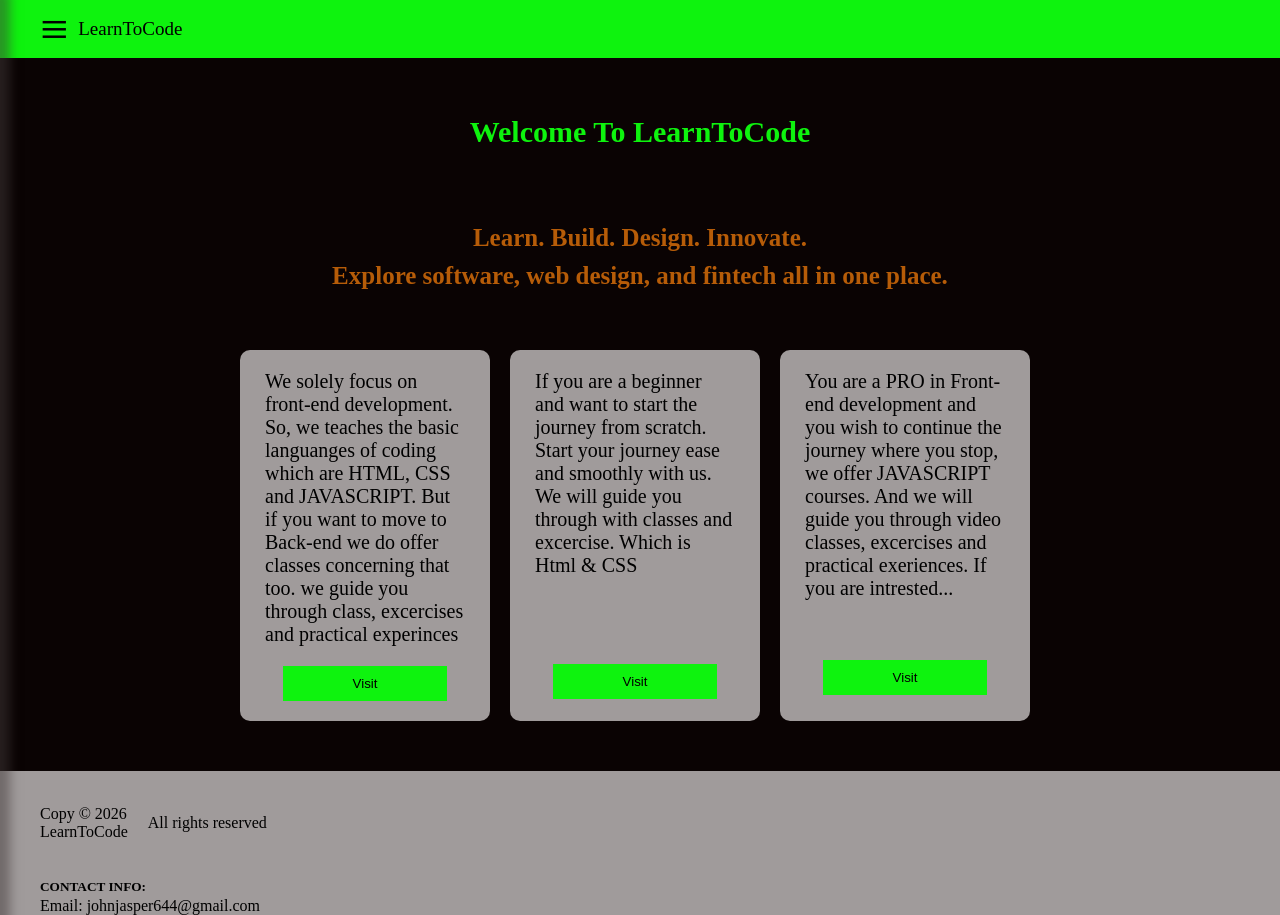
<file: index.html>
<!DOCTYPE html>
<html lang="en">
<head>
  <meta charset="UTF-8">
  <meta name="viewport" content="width=device-width, initial-scale=1.0">
  <title>LearnToCode</title>
  <link rel="stylesheet" href="styles/slidingsidebar.css">
  <link rel="stylesheet" href="styles/header.css">
  <link rel="stylesheet" href="styles/index.css">
  <link rel="stylesheet" href="styles/footer.css">
</head>
<body>
    <section>
        <input type="checkbox" name="" id="menu">
        <aside class="sidebar">
          <label for="menu" close-botton>X</label>
          <h3>MENU</h3>
          <nav>
            <a href="https://johnviddie.github.io/LearnToCode/course-outline.html">COURSE OUTLINE</a>
            <a href="https://johnviddie.github.io/LearnToCode/contact.html">CONTACT US</a>
            <a href="https://johnviddie.github.io/LearnToCode/about.html">ABOUT</a>
          </nav>
        </aside>
    </section>
    <section class="header">
        <label for="menu" class="menu-button">≡</label>
        <label for="menu" class="jp">LearnToCode</label>    
    </section>
    <main>
      <section class="welcome">
        <h2>Welcome To LearnToCode</h2>
      </section>
      <section class="learn">
        <div class="inside-learn">
          <h4>Learn. Build. Design. Innovate.
          </h4>
          <h4>
            Explore software, web design,
            and fintech all in one place.
          </h4>
        </div>
      </section>
      <section class="all">
        <div class="energy">
          <div class="first">
            <p>We solely focus on front-end development. So, we teaches the basic languanges of coding which are HTML, CSS and JAVASCRIPT. But if you want to move to Back-end we do offer classes concerning that too. we guide you through class, excercises and practical experinces</p>
            <button><a href="#">Visit</a></button>
          </div>
          <div class="second">
            <p>If you are a beginner and want to start the journey from scratch. Start your journey ease and smoothly with us. We will guide you through with classes and excercise. Which is Html & CSS</p>
            <button class="mid"><a href="https://johnviddie.github.io/LearnToCode/course-outline.html">Visit</a></button>
          </div>
          <div class="third">
            <p>You are a PRO in Front-end development and you wish to continue the journey where you stop, we offer JAVASCRIPT courses. And we will guide you through video classes, excercises and practical exeriences. If you are intrested...</p>
            <button class="last"><a href="https://johnviddie.github.io/LearnToCode/course-outline.html">Visit</a></button>
          </div>
        </div>
      </section>

    </main>
    <footer>
      <div class="overall">
        <div class="copy">
          <p>Copy &copy; 2026 <br>LearnToCode</p>
          <p>All rights reserved</p>
         </div>
        <div class="contact">
          <h5>CONTACT INFO:</h5>
          <p>Email: johnjasper644@gmail.com</p>
        </div>
      </div>
    </footer>
</body>
</html>
</file>
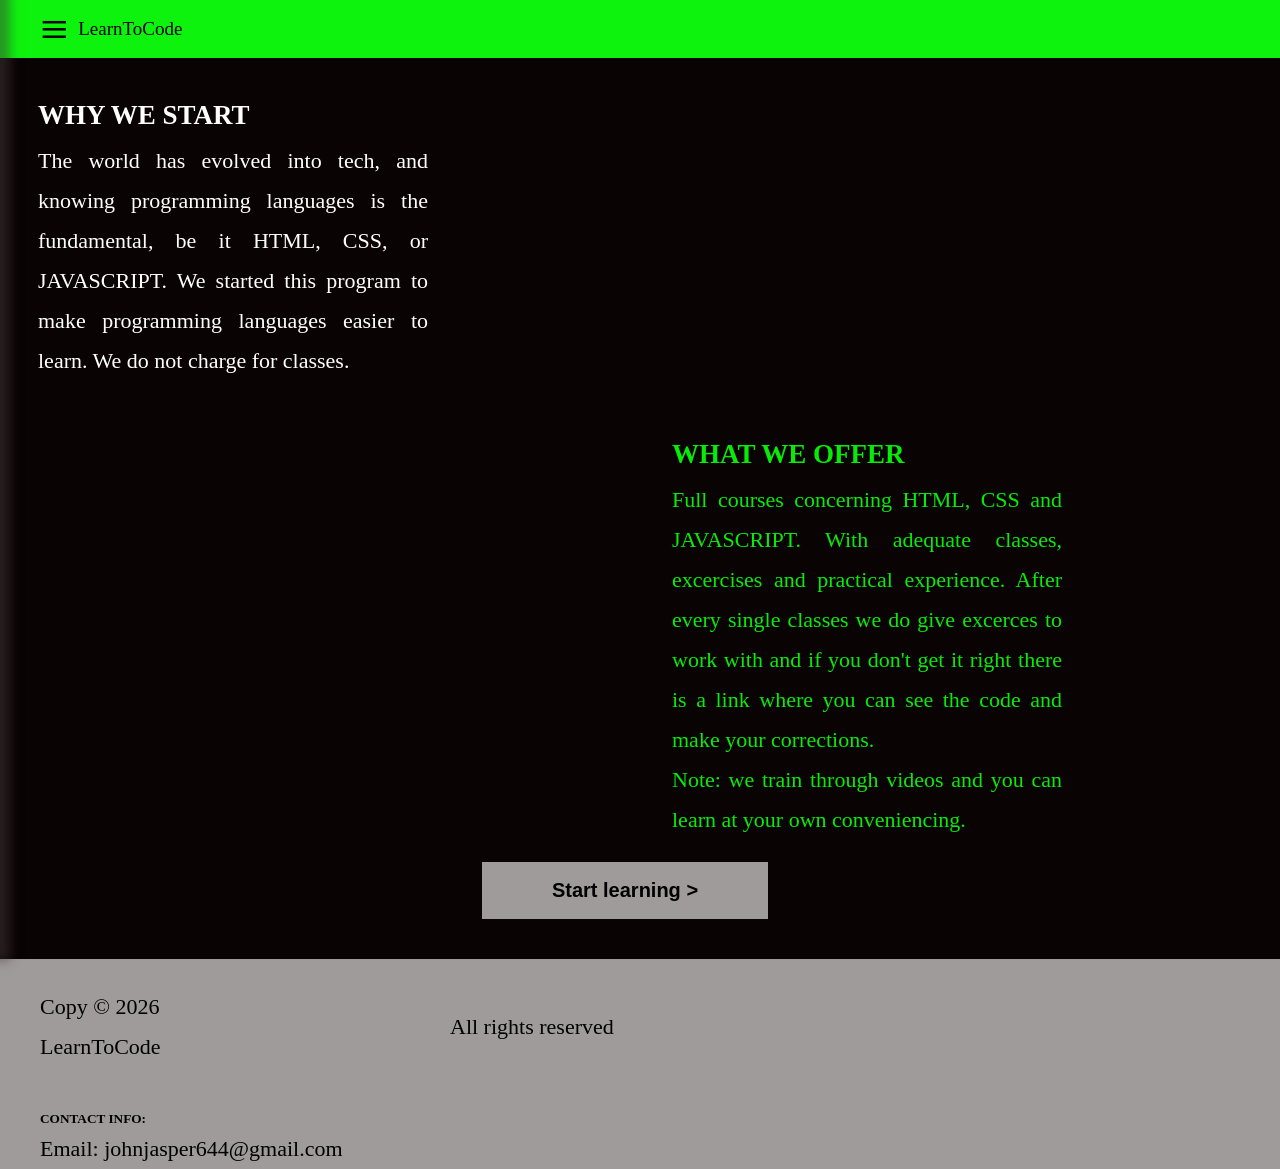
<file: about.html>
<!DOCTYPE html>
<html lang="en">
<head>
  <meta charset="UTF-8">
  <meta name="viewport" content="width=device-width, initial-scale=1.0">
  <title>LearnToCode</title>
  <link rel="stylesheet" href="styles/slidingsidebar.css">
  <link rel="stylesheet" href="styles/header.css">
  <link rel="stylesheet" href="styles/footer.css">
  <link rel="stylesheet" href="styles/about.css">
</head>
<body>
  <section>
    <input type="checkbox" name="" id="menu">
    <aside class="sidebar">
      <label for="menu" close-botton>X</label>
      <h3>MENU</h3>
      <nav>
        <a href="https://johnviddie.github.io/LearnToCode/">HOME</a>
        <a href="https://johnviddie.github.io/LearnToCode/course-outline.html">COURSE OUTLINE</a>
        <a href="https://johnviddie.github.io/LearnToCode/contact.html">CONTACT US</a>
      </nav>
    </aside>
  </section>
  <section class="header">
        <label for="menu" class="menu-button">≡</label>
        <label for="menu" class="jp">LearnToCode</label>    
  </section>
  <section class="over">
    <div class="why">
      <h4>WHY WE START</h4>
      <p>The world has evolved into tech, and knowing programming languages is the fundamental, be it HTML, CSS, or JAVASCRIPT. We started this program to make programming languages easier to learn. We do not charge for classes.</p>
    </div>
    <div class="we">
      <div class="what">
        <h4>WHAT WE OFFER</h4>
        <p>Full courses concerning HTML, CSS and JAVASCRIPT. With adequate classes, excercises and practical experience.  After every single classes we do give excerces to work with and if you don't get it right there is a link where you can see the code and make your corrections. <br>
        Note: we train through videos and you can learn at your own conveniencing.</p>
      </div>
    </div>
  </section>
  <section class="butt">
    <button><a href="#">Start learning ></a></button>
  </section>
  <footer>
      <div class="overall">
        <div class="copy">
          <p>Copy &copy; 2026 <br>LearnToCode</p>
          <p>All rights reserved</p>
         </div>
        <div class="contact">
          <h5>CONTACT INFO:</h5>
          <p>Email: johnjasper644@gmail.com</p>
        </div>
      </div>
    </footer>  
</body>
</html>
</file>
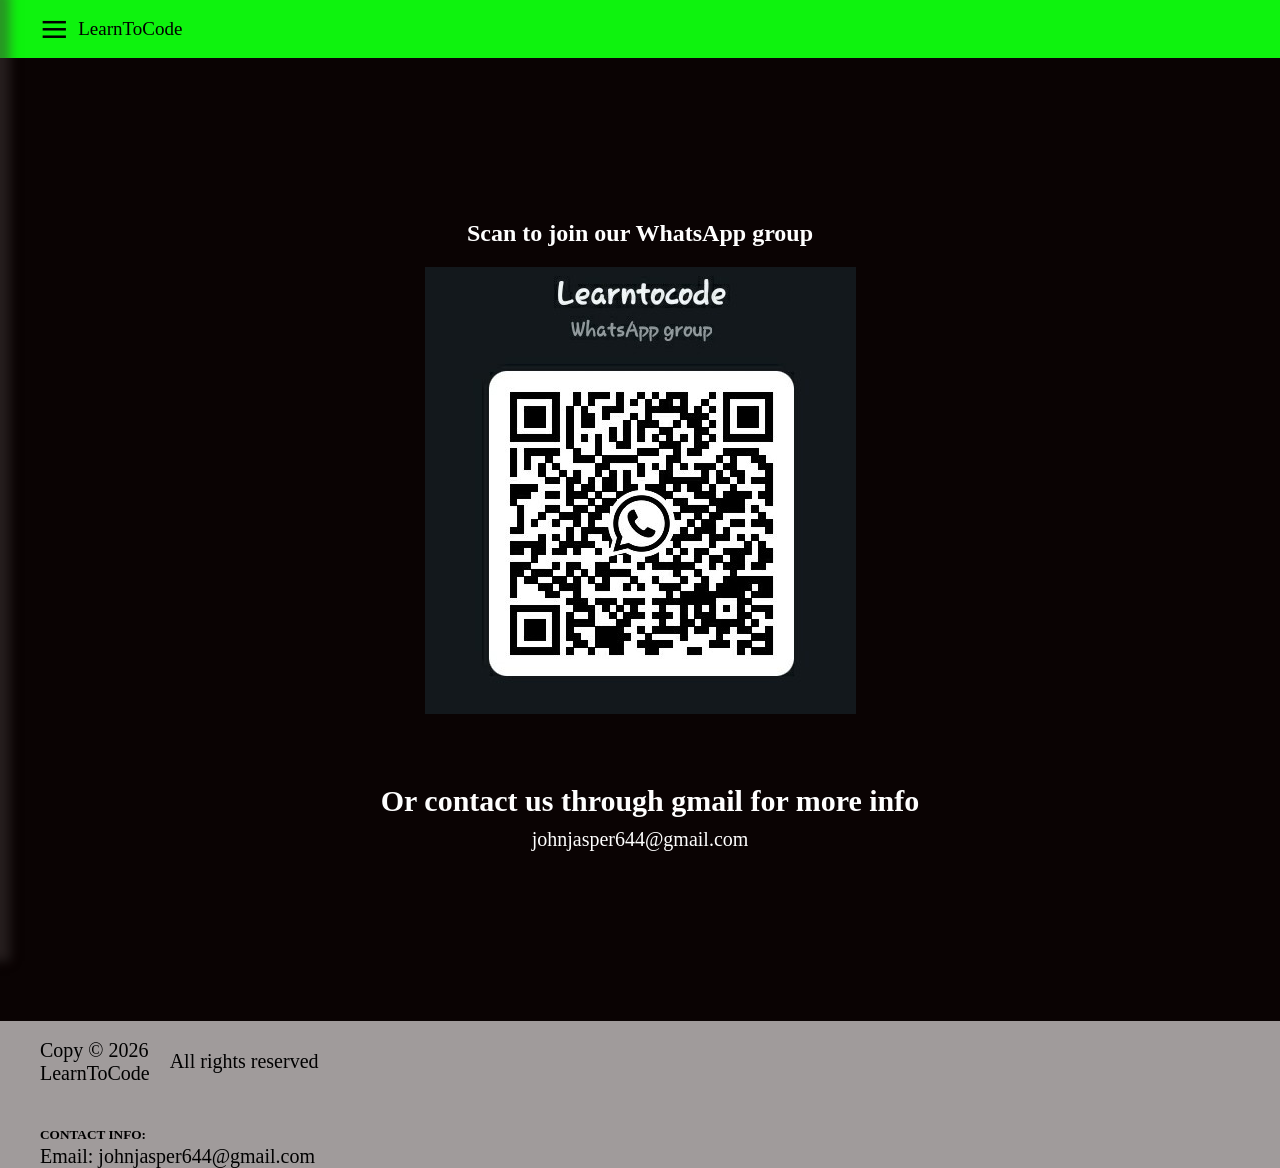
<file: contact.html>
<!DOCTYPE html>
<html lang="en">
<head>
  <meta charset="UTF-8">
  <meta name="viewport" content="width=device-width, initial-scale=1.0">
  <title>LearnToCode</title>
  <link rel="stylesheet" href="styles/slidingsidebar.css">
  <link rel="stylesheet" href="styles/header.css">
  <link rel="stylesheet" href="styles/footer.css">
  <link rel="stylesheet" href="styles/contact.css">
</head>
<body>
  <main>
    <section>
        <input type="checkbox" name="" id="menu">
        <aside class="sidebar">
          <label for="menu" close-botton>X</label>
          <h3>MENU</h3>
          <nav>
            <a href="https://johnviddie.github.io/LearnToCode/">HOME</a>
            <a href="https://johnviddie.github.io/LearnToCode/course-outline.html">COURSE OUTLINE</a>
            <a href="https://johnviddie.github.io/LearnToCode/about.html">ABOUT</a>
          </nav>
        </aside>
    </section>
    <section class="header">
        <label for="menu" class="menu-button">≡</label>
        <label for="menu" class="jp">LearnToCode</label>    
    </section>
    <section class="qr-code">
      <div>
        <h2>Scan to join our WhatsApp group</h2>
        <img src="qr.code.jpg" alt="">
      </div>
      <div class="gmail">
        <h3>Or contact us through gmail for more info </h3>
        <p>johnjasper644@gmail.com</p>
      </div>
    </section>
    <footer>
      <div class="overall">
        <div class="copy">
          <p>Copy &copy; 2026 <br>LearnToCode</p>
          <p>All rights reserved</p>
         </div>
        <div class="contact">
          <h5>CONTACT INFO:</h5>
          <p>Email: johnjasper644@gmail.com</p>
        </div>
      </div>
    </footer>
  </main>
</body>
</html>
</file>
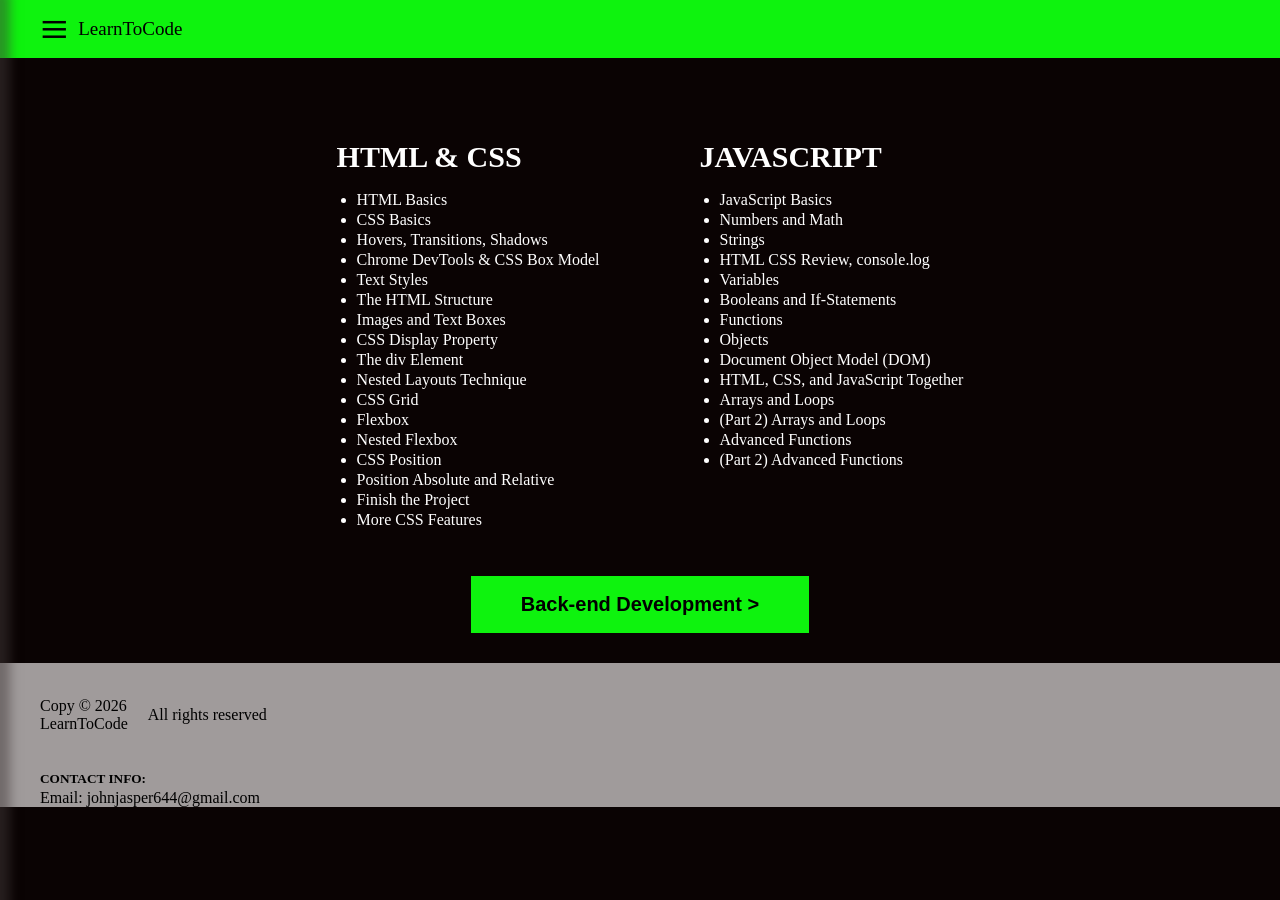
<file: course-outline.html>
<!DOCTYPE html>
<html lang="en">
<head>
  <meta charset="UTF-8">
  <meta name="viewport" content="width=device-width, initial-scale=1.0">
  <title>LearnToCode</title>
  <link rel="stylesheet" href="styles/slidingsidebar.css">
  <link rel="stylesheet" href="styles/header.css">
  <link rel="stylesheet" href="styles/footer.css">
  <link rel="stylesheet" href="styles/course-outline.css">
</head>
<body>
  <section>
    <input type="checkbox" name="" id="menu">
    <aside class="sidebar">
      <label for="menu" close-botton>X</label>
      <h3>MENU</h3>
      <nav>
        <a href="https://johnviddie.github.io/LearnToCode/">HOME</a>
        <a href="https://johnviddie.github.io/LearnToCode/contact.html">CONTACT US</a>
        <a href="https://johnviddie.github.io/LearnToCode/about.html">ABOUT</a>
      </nav>
    </aside>
  </section>
  <section class="header">
        <label for="menu" class="menu-button">≡</label>
        <label for="menu" class="jp">LearnToCode</label>    
  </section>
  <section class="check">
    <div class="html-css">
      <h3>HTML & CSS</h3>
      <ul>
        <li>HTML Basics</li>
        <li>CSS Basics</li>
        <li>Hovers, Transitions, Shadows</li>
        <li>Chrome DevTools & CSS Box Model</li>
        <li>Text Styles</li>
        <li>The HTML Structure</li>
        <li>Images and Text Boxes</li>
        <li>CSS Display Property</li>
        <li>The div Element</li>
        <li>Nested Layouts Technique</li>
        <li>CSS Grid</li>
        <li>Flexbox</li>
        <li>Nested Flexbox</li>
        <li>CSS Position</li>
        <li>Position Absolute and Relative</li>
        <li>Finish the Project</li>
        <li>More CSS Features</li>
      </ul>
    </div>
    <div class="java">
      <h3>JAVASCRIPT</h3>
      <ul>
        <li>JavaScript Basics</li>
        <li>Numbers and Math</li>
        <li>Strings</li>
        <li>HTML CSS Review, console.log</li>
        <li>Variables</li>
        <li>Booleans and If-Statements</li>
        <li>Functions
          <li>Objects</li>
          <li>Document Object Model (DOM)</li>
          <li>HTML, CSS, and JavaScript Together</li>
          <li>Arrays and Loops</li>
          <li>(Part 2) Arrays and Loops</li>
          <li>Advanced Functions</li>
          <li>(Part 2) Advanced Functions</li>
        </li>
      </ul>
    </div>
  </section>
  <section>
    <div class="but">
      <button><a href="#">Back-end Development > </a></button>
    </div>
  </section>
  <footer>
      <div class="overall">
        <div class="copy">
          <p>Copy &copy; 2026 <br>LearnToCode</p>
          <p>All rights reserved</p>
         </div>
        <div class="contact">
          <h5>CONTACT INFO:</h5>
          <p>Email: johnjasper644@gmail.com</p>
        </div>
      </div>
    </footer>
  
</body>
</html>
</file>
<file: styles/slidingsidebar.css>
body {
  background-color: rgba(10, 3, 3);
}
/* sliding side  bar section */
#menu {
  display: none;
}
.menu-button {
  font-size: 50px;
  cursor: pointer;
  margin-right: 0;
}
.sidebar {
  background: transparent;
  backdrop-filter: blur(10px);
  position: fixed;
  top: 0;
  left: -300px;
  width: 300px;
  min-height: 100vh;
  z-index: 100;
  padding-top: 70px;
  transition: all 0.7s ease;
  box-shadow: 10px -9px 10px rgba(65, 58, 58, 0.5);
}
@media (max-width: 500px) {
  .sidebar {
    width: 200px;
  }
  nav a {
    font-size: 18px;
  }
}
.sidebar label {
  font-size: 25px;
  font-family: Arial;
  position: fixed;
  top: 20px;
  right: 20px;
  cursor: pointer;
  background-color: transparent;
  width: 30px;
  text-align: center;
  border-radius: 15px;
  transition: all 0.08s ease 0.05s;
}
.sidebar label:hover {
  background: rgb(24, 23, 23);
  color: grey;
}
.sidebar label:active {
  opacity: 0.3;
}
h3 {
  text-align: left;
  margin-left: 20px;
  font-size: 30px;
  font-weight: bold;
  color: white;
}
nav {
  display: flex;
  flex-direction: column;
}
nav a {
  color: white;
  text-decoration: none;
  margin: 20px;
  font-size: 22px;
  transition: all 0.2s ease-in-out 0.1s;
}
nav a:hover {
  text-decoration: underline;
  letter-spacing: 2px;
}
#menu:checked ~ .sidebar {
  left: 0;
}
/*sliding side bar ended */

/* header section */
</file>
<file: styles/header.css>
.header {
  display: flex;
  flex-direction: row;
  justify-content: start;
  align-items: center;
  background-color: rgb(14, 243, 14);
  z-index: 80;
  position: fixed;
  top: 0;
  left: 0;
  right: 0;
  
}
.menu-button {
   margin-left: 40px;
   margin-right: 10px;
}
.header .jp {
  font-size: 19px;
  cursor: pointer;
}
.header .jp:hover {
  text-decoration: underline;
}
</file>
<file: styles/index.css>
.welcome {
  margin-top: 90px;
  display: flex;
  justify-content: center;
}
.welcome h2 {
  font-size: 30px;
  color: rgb(14, 243, 14);
}
.learn {
  display: flex;
  justify-content: center;
  align-items: center;
  margin-top: 50px;
}
.inside-learn {
  display: inline-block;
}
.inside-learn h4 {
  text-align: center;
  font-size: 25px;
  margin-top: 0;
  margin-bottom: 10px;
  color: rgb(182, 92, 8);
}

.all {
  display: flex;
  justify-content: center;
  align-items: center;
  margin-top: 50px;
  margin-bottom: 50px;
}
.energy {
  width: 800px;
  display: grid;
  column-gap: 10px;
  grid-template-columns: 1fr 1fr 1fr;
}
.energy div {
  background-color: rgb(160, 155, 155);
  border-radius: 10px;
  display: flex;
  flex-direction: column;
  justify-content: start;
  align-items: center;
  width: 250px;
  padding-bottom: 20px;
}
.energy div p {
  width: 200px;
  font-size: 20px;
}

button {
  background-color: rgb(14, 243, 14);
  padding-top: 10px;
  padding-bottom: 10px;
  padding-left: 70px;
  padding-right: 70px;
  border: none;
  transition: all 0.1s ease ;
}
button a {
  color: black;
  text-decoration: none;
}
button a:hover {
  color: white;
}
.last {
  margin-top: 40px;
}
.mid {
  margin-top: 67px;
}
button:hover {
  background-color: black;
  color: white;
}
button:active {
  opacity: 0.6;
}

/*Now query for max-width of 800px
*/
@media (max-width: 800px) {
  .welcome h2 {
    font-size: 27px;
  }
  .inside-learn h4 {
    font-size: 22px;
  }
  .energy {
    grid-template-columns: 1fr 1fr;
    row-gap: 20px;
    column-gap: 20px;
  }
  .energy div p {
    font-size: 18px;
  }
}

/* media query for max-width of 500px*/

@media (max-width: 500px) {
  .all {
    padding: 10px;
    
  }
  .energy {
    grid-template-columns: 1fr;
    margin-left: 70px;
  }
}
</file>
<file: styles/footer.css>
footer {

  padding-top: 10px;
  background-color: rgb(160, 155, 155);
  position: absolute;
  right: 0;
  left: 0;
}
.overall {
  margin-left: 40px;
}
.copy {
  margin-top: 8px;
  display: flex;
  align-items: center;
  column-gap: 20px;
}
.contact h5 {
  margin-bottom: 0;
}
.contact p {
  margin-bottom: 0;
  margin-top: 2px;
}
</file>
<file: styles/about.css>
.why {
  color: white;
  margin-top: 100px;

  width: 400px;
  padding-left: 30px;
  padding-right: 20px;
}
h4 {
  font-size: 27px;
  margin-bottom: 0;
}
p {
  font-size: 22px;
  text-align: justify;
  width: 390px;
  line-height: 40px;
  margin-top: 10px;
}
.we {
  clear: left;
  display: flex;
  justify-content: end;
  margin-right: 100px;
}
.what {
  padding-left: 30px;
  width: 500px;
  color: rgb(7, 236, 7);
}
@media (max-width: 600px) {
  .over {
    display: flex;
    flex-direction: column;
    justify-content: center;
    align-items: center;
  }
  .why p {
    margin-right: 90px;
    margin-left: 10px;
  }
  h4 {
    font-size: 24px;
    margin-left: 100px;
  }
  p {
    font-size: 20px;
    width: 300px
    px;
    margin-left: 100px;
  }
}
.butt {
  display: flex;
  justify-content: center;
  align-items: center;
  margin-bottom: 40px;
}
button {
  padding-top: 17px;
  padding-bottom: 17px;
  padding-left: 70px;
  padding-right: 70px;
  margin-right: 30px;
  background-color: rgb(160, 155, 155);
  border: none;
  transition: all 0.2s ease-in-out;
}
button a {
  color: black;
  font-size: 20px;
  font-weight: bold;
  text-decoration: none;
}
button:hover {
  background: green;
}
button:active {
  background: rgb(160, 155, 155);
}
</file>
<file: styles/contact.css>
.qr-code {
  margin-top: 200px;
  color: white;
}
.qr-code div {
  display: flex;
  flex-direction: column;
  justify-content: center;
  align-items: center;
}
.gmail {
  margin-top: 60px; 
  display: flex;
  margin-bottom: 150px;
}
.gmail h3 {
  margin-top: 10px;
  margin-bottom: 10px;
}
p {
  margin-top: 0;
  font-size: 20px;
}
@media (max-width: 500px) {
  img {
    height: 300px;
  }
  .gmail h3 {
    text-align: center;
  }

}
</file>
<file: styles/course-outline.css>
.check {
  padding-left: 50px;
  padding-right: 50px;
  padding-top: 10px;
  padding-bottom: 10px;
  margin-bottom: 20px;
  margin-top: 100px;
  display: flex;
  justify-content: center;
  align-items: start;
  column-gap: 80px;
  row-gap: 80px
  ;

 
}
h3 {
  margin-bottom: 0;
}
li {
  line-height: 20px;
  color: white;
}
@media (max-width: 850px) {
  .check {
    display: grid;
    grid-template-columns: 1fr;
  }
}
.but {
  margin-bottom: 30px;
  display: flex;
  justify-content: center;
  align-items: center;
}
.but button {
  padding-top: 17px;
  padding-bottom: 17px;
  padding-left: 50px;
  padding-right: 50px;
  border-style: solid;
  border: none;
  background-color: rgb(14, 243, 14);
  cursor: pointer;
}
.but button a {
  color: black;
  font-size: 20px;
  font-weight: bold;
  text-decoration: none;
  cursor: pointer;
}
.but button a:hover {
  text-decoration: underline;
}
.but button:hover {
  background-color: white;
}
.but button:active {
  background-color: black;
  opacity: 0.6;
  color: white;
}
.but button a:active {
  color: white;
}
</file>
